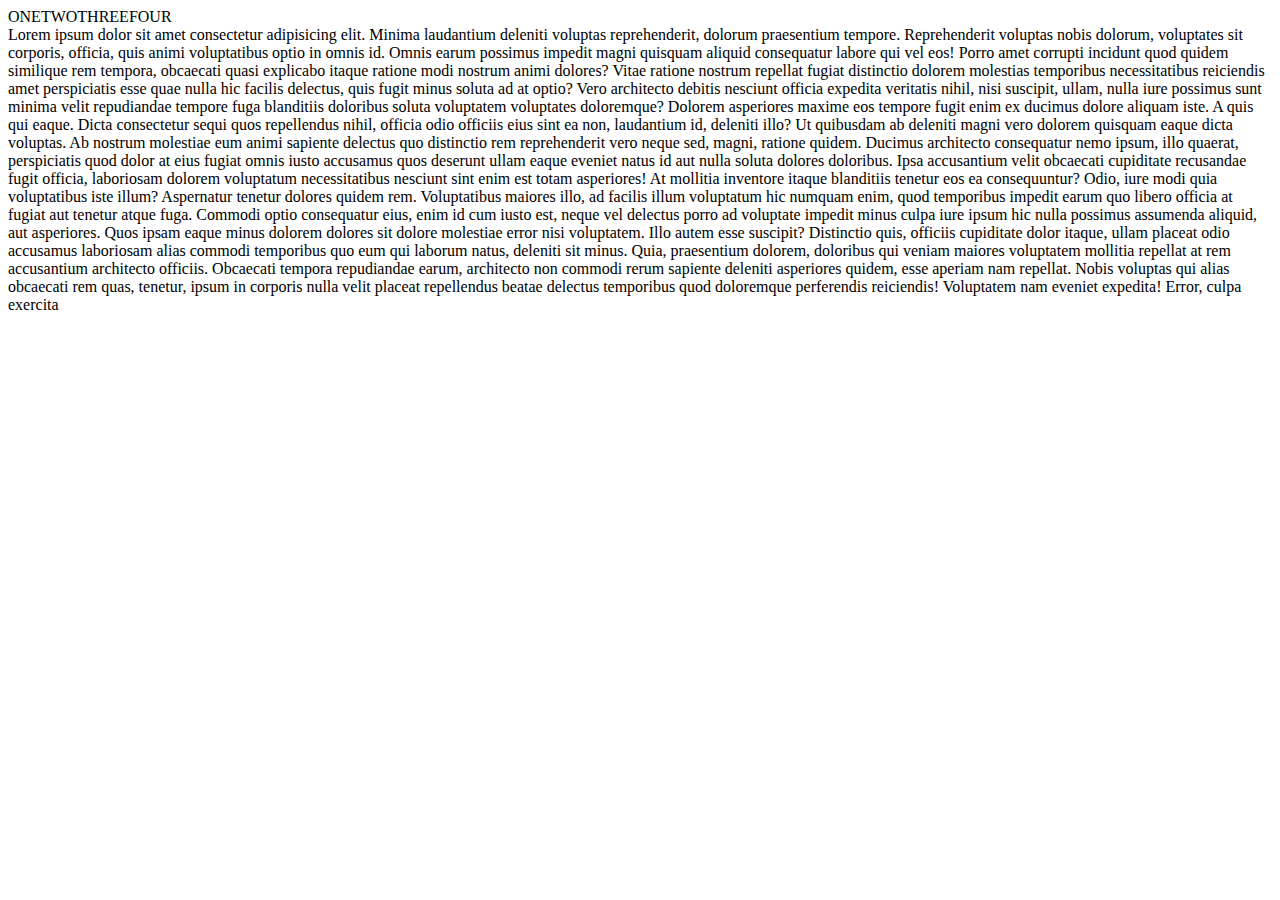
<file: main project/main.html>
<!DOCTYPE html>
<html lang="en">

<head>
    <meta charset="UTF-8">
    <meta name="viewport" content="width=device-width, initial-scale=1.0">
    <title>Document</title>
    <link rel="stylesheet" href="https://codepen.io/GreenSock/pen/7ba936b34824fefdccfe2c6d9f0b740b.css">
    <style>
        .container {
            /*   overscroll-behavior: none; */
            width: 400%;
            height: 100%;
            display: flex;
            flex-wrap: nowrap;
        }

        .swipe-section {
            position: relative;
            height: 100vh;
            width: 100%;
            overflow: hidden;
        }

        .swipe-section .panel {
            position: absolute;
        }

        * {
            background-image: none !important
        }
    </style>
</head>

<body>
    <!-- <div class="description panel blue">
        <div>
            <h1>Mixed observer and scrolling...</h1>
            <div class="scroll-down">Scroll down<div class="arrow"></div>
            </div>
        </div>
    </div> -->



    <div class="container horizontal">
        <section class="panel red">
            ONE
        </section>
        <section class="panel orange">
            TWO
        </section>
        <section class="panel purple">
            THREE
        </section>
        <section class="panel green">
            FOUR
        </section>
    </div>
    Lorem ipsum dolor sit amet consectetur adipisicing elit. Minima laudantium deleniti voluptas reprehenderit,
    dolorum praesentium tempore. Reprehenderit voluptas nobis dolorum, voluptates sit corporis, officia, quis
    animi voluptatibus optio in omnis id. Omnis earum possimus impedit magni quisquam aliquid consequatur labore
    qui vel eos! Porro amet corrupti incidunt quod quidem similique rem tempora, obcaecati quasi explicabo
    itaque ratione modi nostrum animi dolores? Vitae ratione nostrum repellat fugiat distinctio dolorem
    molestias temporibus necessitatibus reiciendis amet perspiciatis esse quae nulla hic facilis delectus, quis
    fugit minus soluta ad at optio? Vero architecto debitis nesciunt officia expedita veritatis nihil, nisi
    suscipit, ullam, nulla iure possimus sunt minima velit repudiandae tempore fuga blanditiis doloribus soluta
    voluptatem voluptates doloremque? Dolorem asperiores maxime eos tempore fugit enim ex ducimus dolore aliquam
    iste. A quis qui eaque. Dicta consectetur sequi quos repellendus nihil, officia odio officiis eius sint ea
    non, laudantium id, deleniti illo? Ut quibusdam ab deleniti magni vero dolorem quisquam eaque dicta
    voluptas. Ab nostrum molestiae eum animi sapiente delectus quo distinctio rem reprehenderit vero neque sed,
    magni, ratione quidem. Ducimus architecto consequatur nemo ipsum, illo quaerat, perspiciatis quod dolor at
    eius fugiat omnis iusto accusamus quos deserunt ullam eaque eveniet natus id aut nulla soluta dolores
    doloribus. Ipsa accusantium velit obcaecati cupiditate recusandae fugit officia, laboriosam dolorem
    voluptatum necessitatibus nesciunt sint enim est totam asperiores! At mollitia inventore itaque blanditiis
    tenetur eos ea consequuntur? Odio, iure modi quia voluptatibus iste illum? Aspernatur tenetur dolores quidem
    rem. Voluptatibus maiores illo, ad facilis illum voluptatum hic numquam enim, quod temporibus impedit earum
    quo libero officia at fugiat aut tenetur atque fuga. Commodi optio consequatur eius, enim id cum iusto est,
    neque vel delectus porro ad voluptate impedit minus culpa iure ipsum hic nulla possimus assumenda aliquid,
    aut asperiores. Quos ipsam eaque minus dolorem dolores sit dolore molestiae error nisi voluptatem. Illo
    autem esse suscipit? Distinctio quis, officiis cupiditate dolor itaque, ullam placeat odio accusamus
    laboriosam alias commodi temporibus quo eum qui laborum natus, deleniti sit minus. Quia, praesentium
    dolorem, doloribus qui veniam maiores voluptatem mollitia repellat at rem accusantium architecto officiis.
    Obcaecati tempora repudiandae earum, architecto non commodi rerum sapiente deleniti asperiores quidem, esse
    aperiam nam repellat. Nobis voluptas qui alias obcaecati rem quas, tenetur, ipsum in corporis nulla velit
    placeat repellendus beatae delectus temporibus quod doloremque perferendis reiciendis! Voluptatem nam
    eveniet expedita! Error, culpa exercita

    <script src="https://assets.codepen.io/16327/ScrollTrigger.min.js"></script>
    <script src="https://assets.codepen.io/16327/gsap-latest-beta.min.js?r=3.11.5"></script>
    <script>

        gsap.registerPlugin(ScrollTrigger);

        let allowScroll = true; // sometimes we want to ignore scroll-related stuff, like when an Observer-based section is transitioning.
        let scrollTimeout = gsap.delayedCall(1, () => allowScroll = true).pause(); // controls how long we should wait after an Observer-based animation is initiated before we allow another scroll-related action
        let currentIndex = 0;
        let swipePanels = gsap.utils.toArray(".swipe-section .panel");

        // set z-index levels for the swipe panels
        gsap.set(swipePanels, { zIndex: i => swipePanels.length - i })

        // create an observer and disable it to start
        let intentObserver = ScrollTrigger.observe({
            type: "wheel,touch",
            onUp: () => allowScroll && gotoPanel(currentIndex - 1, false),
            onDown: () => allowScroll && gotoPanel(currentIndex + 1, true),
            tolerance: 10,
            preventDefault: true,
            onEnable(self) {
                allowScroll = false;
                scrollTimeout.restart(true);
                // when enabling, we should save the scroll position and freeze it. This fixes momentum-scroll on Macs, for example.
                let savedScroll = self.scrollY();
                self._restoreScroll = () => self.scrollY(savedScroll); // if the native scroll repositions, force it back to where it should be
                document.addEventListener("scroll", self._restoreScroll, { passive: false });
            },
            onDisable: self => document.removeEventListener("scroll", self._restoreScroll)
        });
        intentObserver.disable();

        // handle the panel swipe animations
        function gotoPanel(index, isScrollingDown) {
            // return to normal scroll if we're at the end or back up to the start
            if ((index === swipePanels.length && isScrollingDown) || (index === -1 && !isScrollingDown)) {
                intentObserver.disable(); // resume native scroll
                return;
            }
            allowScroll = false;
            scrollTimeout.restart(true);

            let target = isScrollingDown ? swipePanels[currentIndex] : swipePanels[index];
            gsap.to(target, {
                yPercent: isScrollingDown ? -100 : 0,
                duration: 0.75
            });

            currentIndex = index;
        }

  
        let horizontalSections = gsap.utils.toArray(".horizontal .panel");
        gsap.to(horizontalSections, {
            xPercent: -100 * (horizontalSections.length - 1),
            ease: "none",
            scrollTrigger: {
                trigger: '.horizontal',
                pin: true,
                scrub: 1,
                end: "+=3500",
                markers: true,
            }
        });


    </script>
</body>

</html>
</file>
